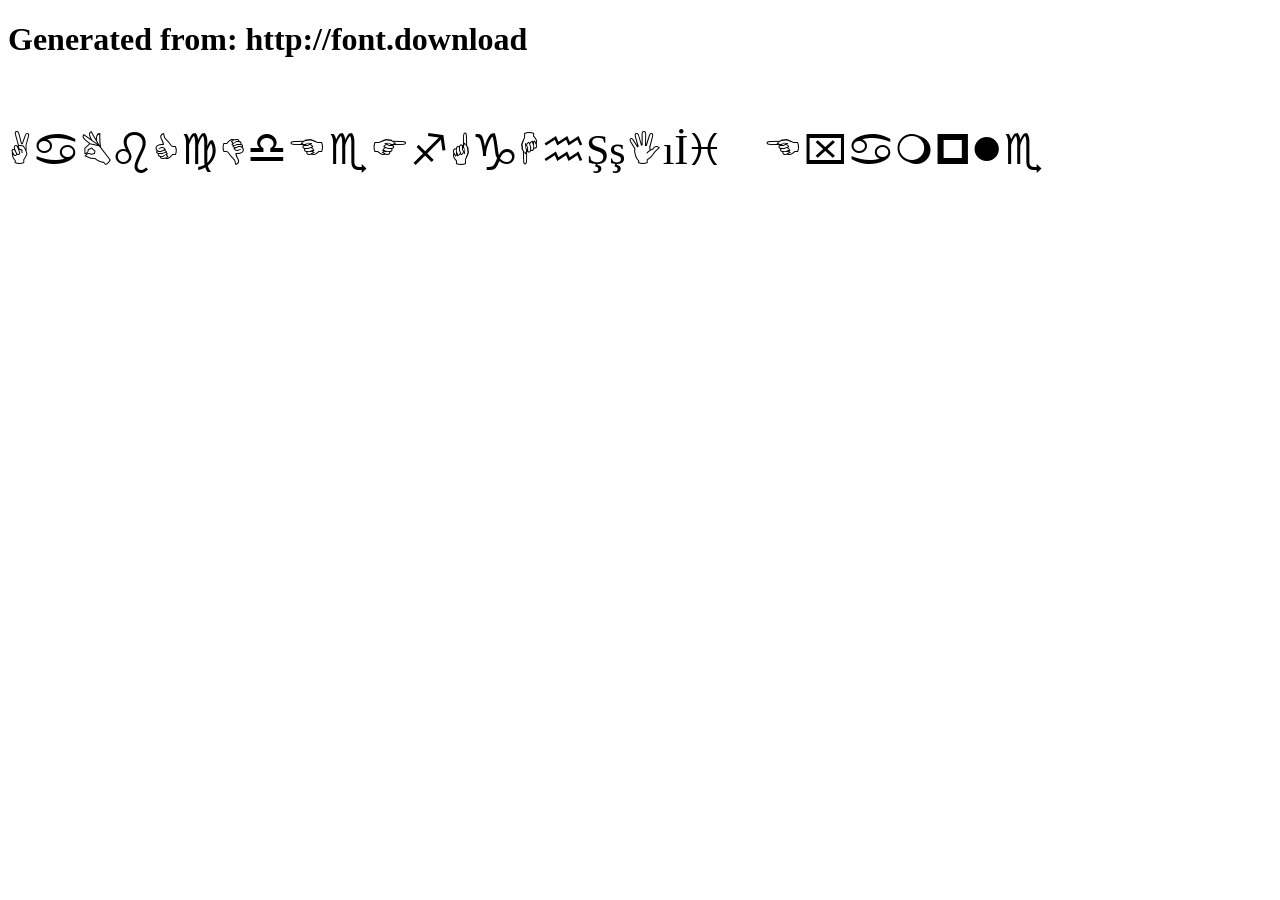
<file: css/fonts/wingdings-webfont/example.html>
<!DOCTYPE html>
<html xmlns="http://www.w3.org/1999/xhtml">
<head>
    <meta http-equiv="Content-Type" content="text/html; charset=utf-8"/>
    <link rel="stylesheet" type="text/css"
          href="style.css"/>
</head>

<body>

<h1>Generated from: http://font.download</h1><br/>
<h1 style="font-family:'Wingdings';font-weight:normal;font-size:42px">AaBbCcDdEeFfGgHhŞşIıİi Example</h1>


</body>
</html>
</file>
<file: css/fonts/wingdings-webfont/style.css>
/* #### Generated By: http://font.download #### */

    @font-face {
    font-family: 'Wingdings';
    font-style: normal;
    font-weight: normal;
    src: local('Wingdings'), url('wingding.woff') format('woff');
    }
</file>
